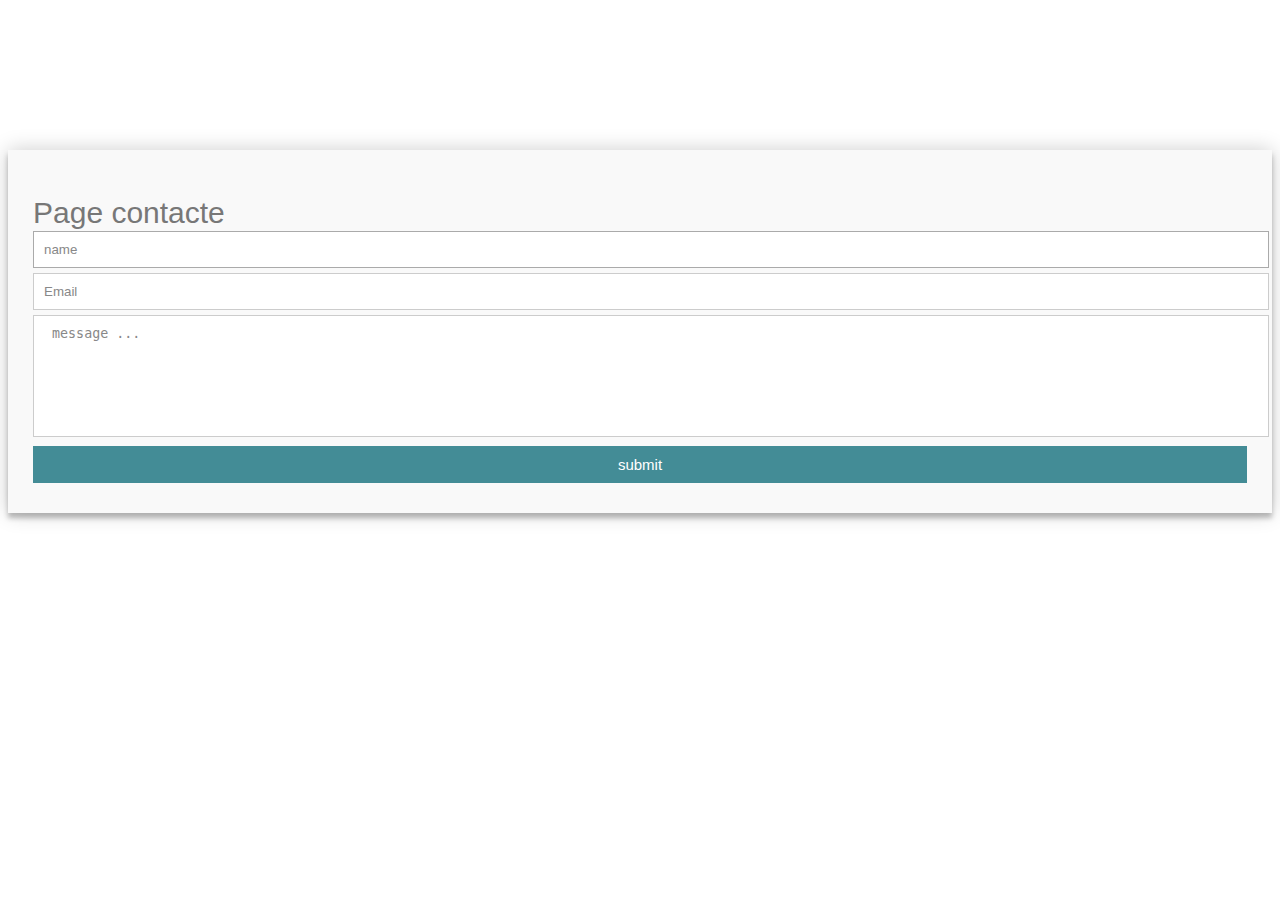
<file: page-contacte/index.html>
<!DOCTYPE html>
<html lang="en">
<head>
    <meta charset="UTF-8">
    <meta http-equiv="X-UA-Compatible" content="IE=edge">
    <meta name="viewport" content="width=device-width, initial-scale=1.0">
    <title>post</title>
    <link rel="stylesheet" href="styel.css">
</head>
<body>
        <form id="contactus" action="page.php" method="post">
            <h3>Page contacte</h3>
             <input placeholder="name" type="text" name="name" tabindex="1" required autofocus> 
             <input placeholder="Email " type="email" name="email" tabindex="2" required> 
         <textarea placeholder=" message ..." name="msg" tabindex="5" required></textarea> 
            <button name="submit" type="submit" id="contactus-submit" data-submit="...Sending">submit</button>
        </form>
    </div>
    </form>
</body>
</html>
</file>
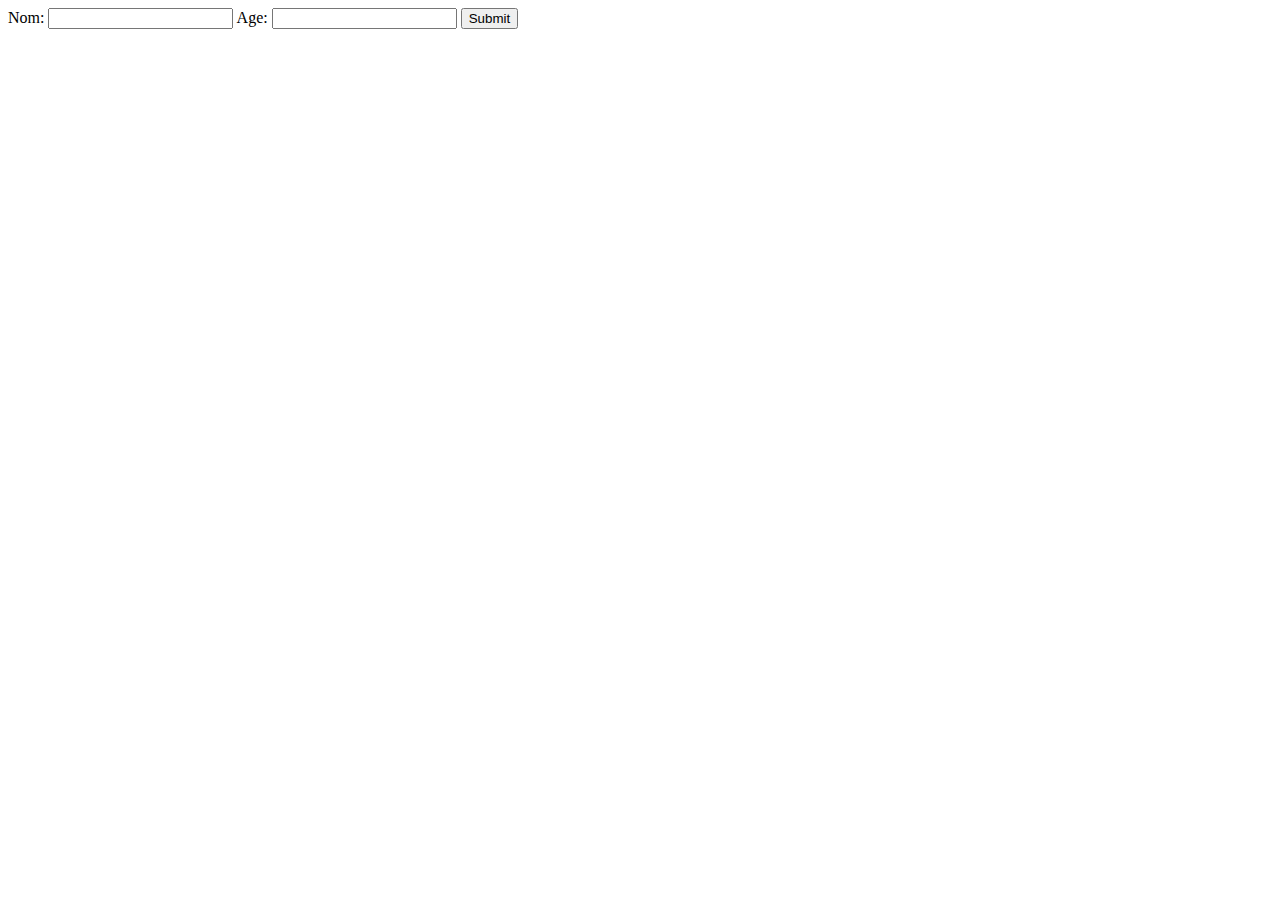
<file: get-post/exmpl1.html>
<!DOCTYPE html>
<html lang="en">
<head>
    <meta charset="UTF-8">
    <meta http-equiv="X-UA-Compatible" content="IE=edge">
    <meta name="viewport" content="width=device-width, initial-scale=1.0">
    <title>Document</title>
</head>
<body>
    <form action="get.php" method="get">
		Nom: <input type="text" name="nom" />
		Age: <input type="text" name="age" />
		<input type="submit" />
	</form>
</body>
</html>
</file>
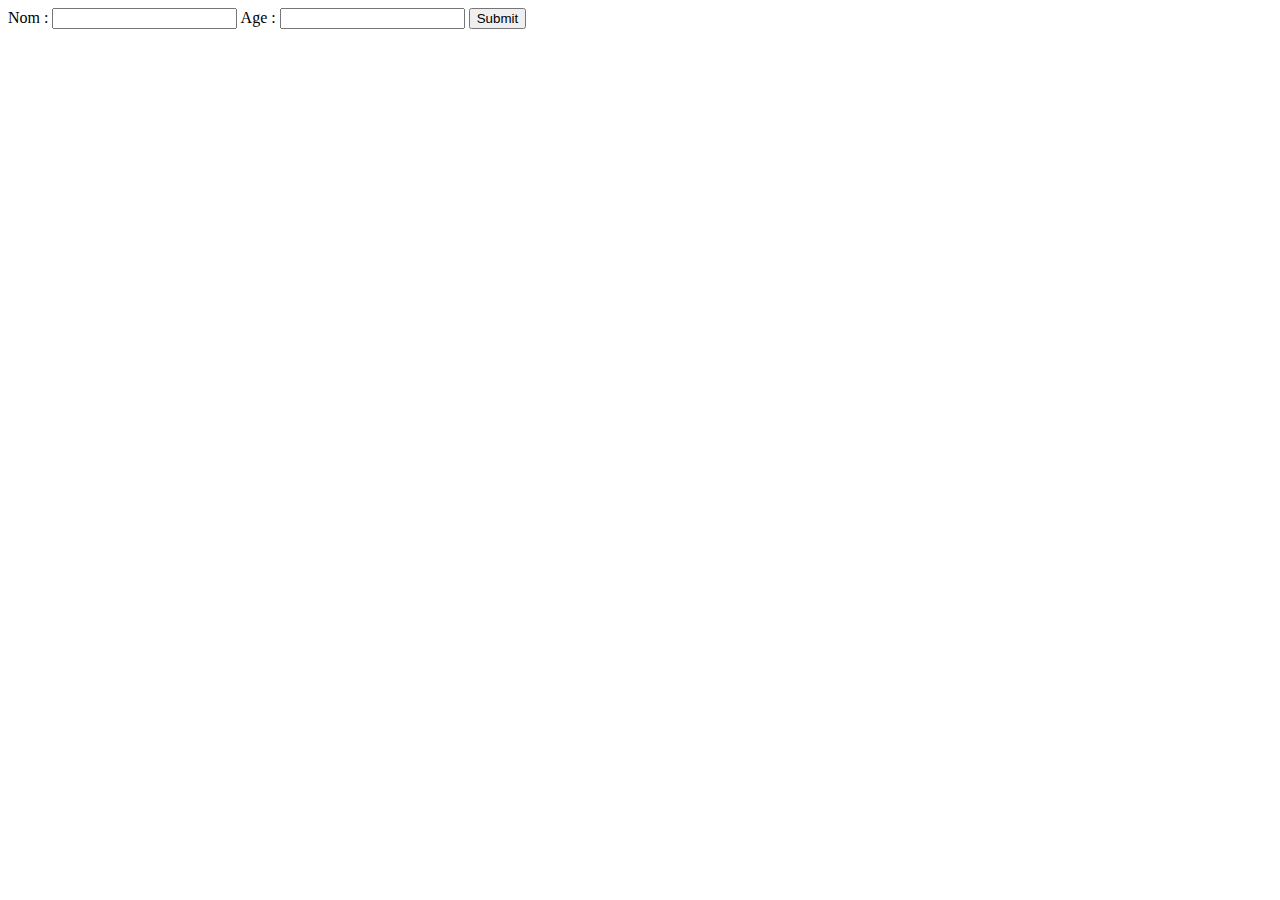
<file: get-post/exmpl2.html>
<!DOCTYPE html>
<html lang="en">
<head>
    <meta charset="UTF-8">
    <meta http-equiv="X-UA-Compatible" content="IE=edge">
    <meta name="viewport" content="width=device-width, initial-scale=1.0">
    <title>post</title>
</head>
<body>
    <form action="post.php" method="post">
    Nom :  <input type="text" name="name">
    Age : <input type="text" name="age">
    <input type="submit">
    </form>
</body>
</html>
</file>
<file: page-contacte/styel.css>
body {
    font-family: "Roboto", Helvetica, Arial, sans-serif;
    font-weight: 100;
    font-size: 12px;
    line-height: 30px;
    color: #777;
    background: #fff
}

.container {
    max-width: 400px;
    width: 100%;
    margin: 0 auto;
    position: relative;
}

#contactus {
    font: 400 12px/16px "Roboto", Helvetica, Arial, sans-serif;
    background: #F9F9F9;
    padding: 25px;
    margin: 150px 0;
    box-shadow: 0 0 20px 0 rgba(0, 0, 0, 0.2), 0 5px 5px 0 rgba(0, 0, 0, 0.24)
}



#contactus h3 {
    display: block;
    font-size: 30px;
    font-weight: 300;
    margin-bottom: 10px;
}

#contactus h4 {
    margin: 5px 0 15px;
    display: block;
    font-size: 13px;
    font-weight: 400
}

fieldset {
    border: medium none !important;
    margin: 0 0 10px;
    min-width: 100%;
    padding: 0;
    width: 100%
}

#contactus input[type="text"],
#contactus input[type="email"],
#contactus input[type="tel"],
#contactus input[type="url"],
#contactus textarea {
    width: 100%;
    border: 1px solid #ccc;
    background: #FFF;
    margin: 0 0 5px;
    padding: 10px
}

#contactus input[type="text"]:hover,
#contactus input[type="email"]:hover,
#contactus input[type="tel"]:hover,
#contactus input[type="url"]:hover,
#contactus textarea:hover {
    -webkit-transition: border-color 0.3s ease-in-out;
    -moz-transition: border-color 0.3s ease-in-out;
    transition: border-color 0.3s ease-in-out;
    border: 1px solid #aaa
}

#contactus textarea {
    height: 100px;
    max-width: 100%;
    resize: none
}

#contactus button[type="submit"] {
    cursor: pointer;
    width: 100%;
    border: none;
    background: #438c96;
    color: #FFF;
    margin: 0 0 5px;
    padding: 10px;
    font-size: 15px
}

#contactus button[type="submit"]:hover {
    background: #438ca8;
    -webkit-transition: background 0.3s ease-in-out;
    -moz-transition: background 0.3s ease-in-out;
    transition: background-color 0.3s ease-in-out
}

#contactus button[type="submit"]:active {
    box-shadow: inset 0 1px 3px rgba(0, 0, 0, 0.5)
}

#contactus input:focus,
#contactus textarea:focus {
    outline: 0;
    border: 1px solid #aaa
}

::-webkit-input-placeholder {
    color: #888
}

:-moz-placeholder {
    color: #888
}

::-moz-placeholder {
    color: #888
}

:-ms-input-placeholder {
    color: #888
}
</file>
